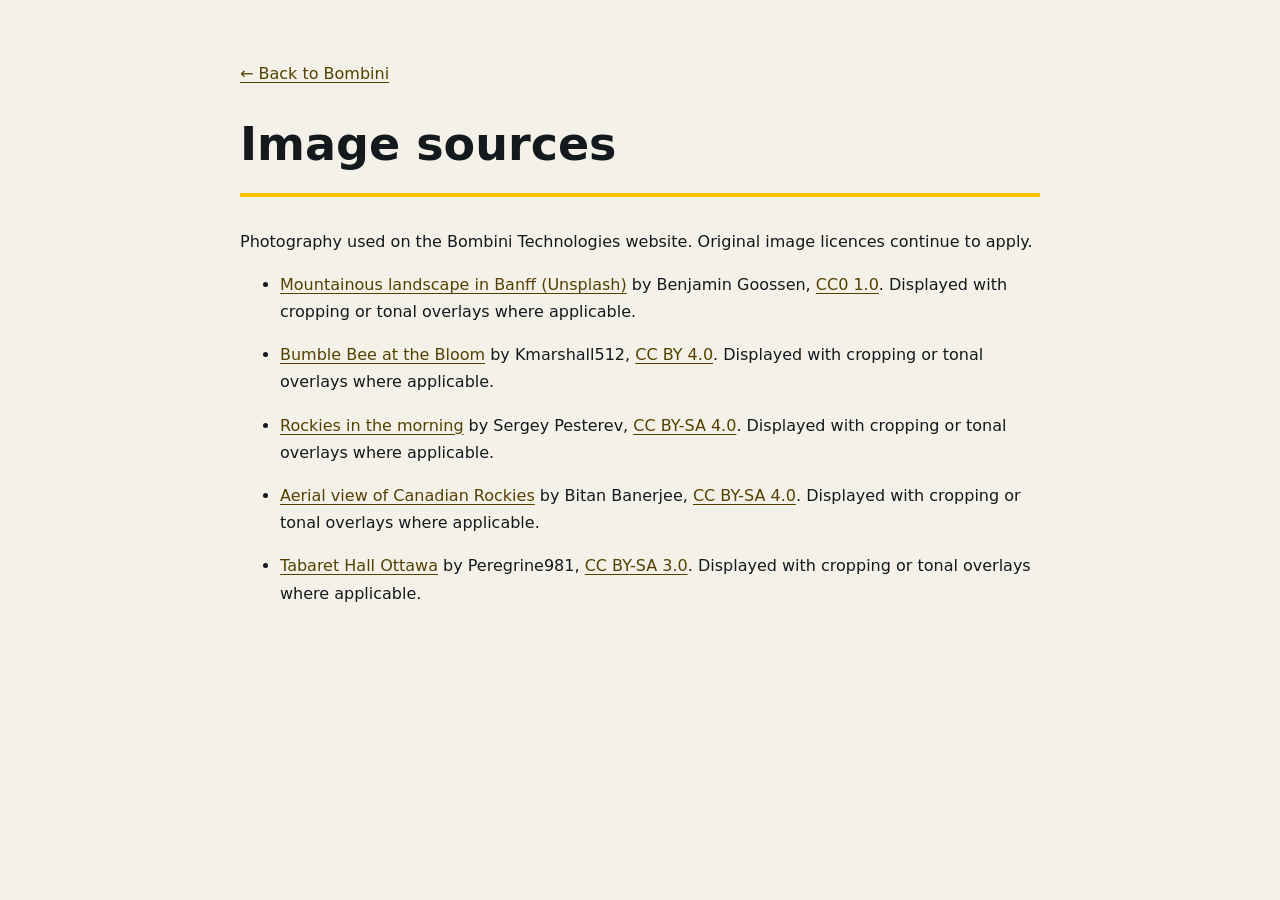
<file: image-sources.html>
<!doctype html><html lang="en-CA"><head><meta charset="utf-8"><meta name="viewport" content="width=device-width,initial-scale=1"><title>Image sources | Bombini Technologies</title><style>body{font:16px/1.7 system-ui,sans-serif;color:#14191e;background:#f4f1e9;margin:0}main{max-width:800px;margin:0 auto;padding:60px 24px}h1{font-size:clamp(30px,5vw,46px);line-height:1.15;border-bottom:4px solid #ffc400;padding-bottom:22px}li{margin:16px 0}a{color:#544000;text-underline-offset:3px}a:focus-visible{outline:2px solid #544000;outline-offset:4px}</style></head><body><main><a href="index.html#inspiration">← Back to Bombini</a><h1>Image sources</h1><p>Photography used on the Bombini Technologies website. Original image licences continue to apply.</p><ul><li><a href="https://commons.wikimedia.org/wiki/File:Mountainous_landscape_in_Banff_%28Unsplash%29.jpg" rel="noopener" target="_blank">Mountainous landscape in Banff (Unsplash)</a> by Benjamin Goossen, <a href="https://creativecommons.org/publicdomain/zero/1.0/" rel="noopener" target="_blank">CC0 1.0</a>. Displayed with cropping or tonal overlays where applicable.</li><li><a href="https://commons.wikimedia.org/wiki/File:Bumble_Bee_at_the_Bloom.jpg" rel="noopener" target="_blank">Bumble Bee at the Bloom</a> by Kmarshall512, <a href="https://creativecommons.org/licenses/by/4.0/" rel="noopener" target="_blank">CC BY 4.0</a>. Displayed with cropping or tonal overlays where applicable.</li><li><a href="https://commons.wikimedia.org/wiki/File:Rockies_in_the_morning.jpg" rel="noopener" target="_blank">Rockies in the morning</a> by Sergey Pesterev, <a href="https://creativecommons.org/licenses/by-sa/4.0/" rel="noopener" target="_blank">CC BY-SA 4.0</a>. Displayed with cropping or tonal overlays where applicable.</li><li><a href="https://commons.wikimedia.org/wiki/File:Aerial_view_of_Canadian_Rockies.jpg" rel="noopener" target="_blank">Aerial view of Canadian Rockies</a> by Bitan Banerjee, <a href="https://creativecommons.org/licenses/by-sa/4.0/" rel="noopener" target="_blank">CC BY-SA 4.0</a>. Displayed with cropping or tonal overlays where applicable.</li><li><a href="https://commons.wikimedia.org/wiki/File:Tabaret_Hall_Ottawa.jpg" rel="noopener" target="_blank">Tabaret Hall Ottawa</a> by Peregrine981, <a href="https://creativecommons.org/licenses/by-sa/3.0/" rel="noopener" target="_blank">CC BY-SA 3.0</a>. Displayed with cropping or tonal overlays where applicable.</li></ul></main></body></html>
</file>
